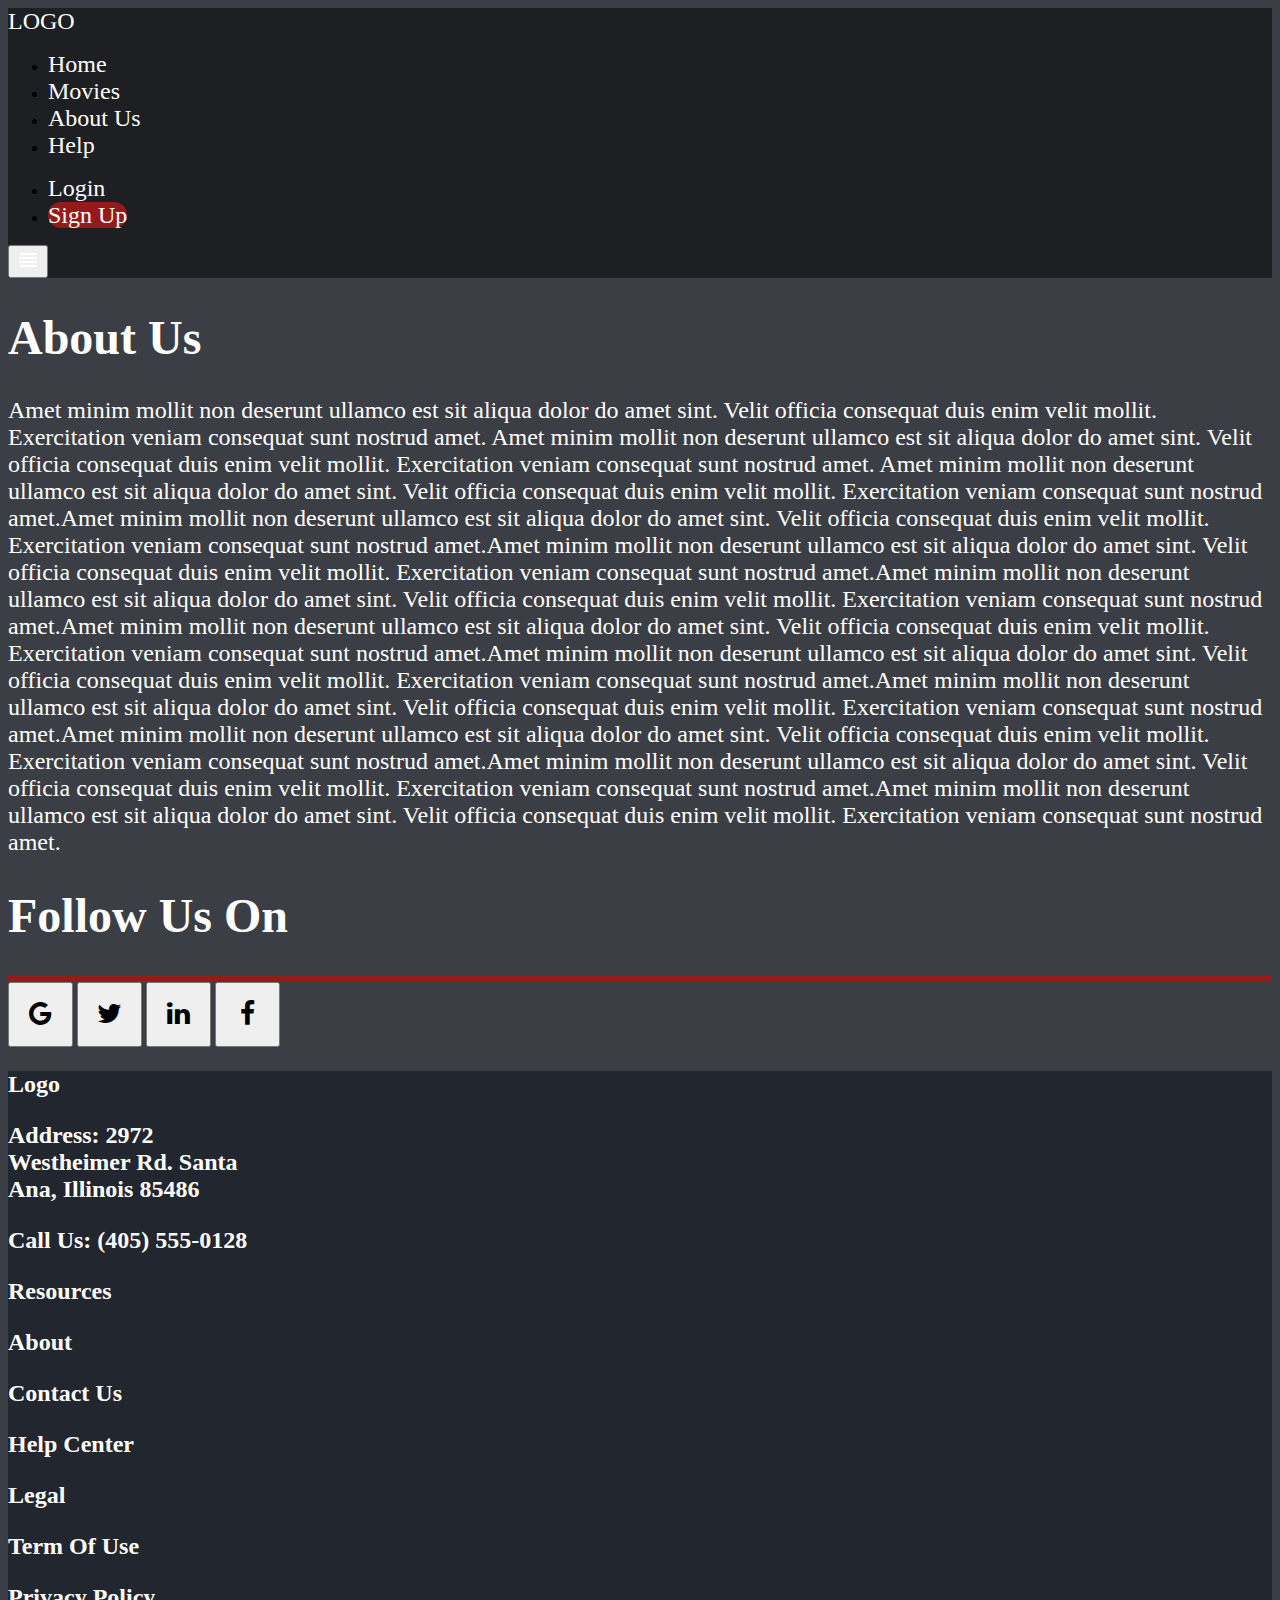
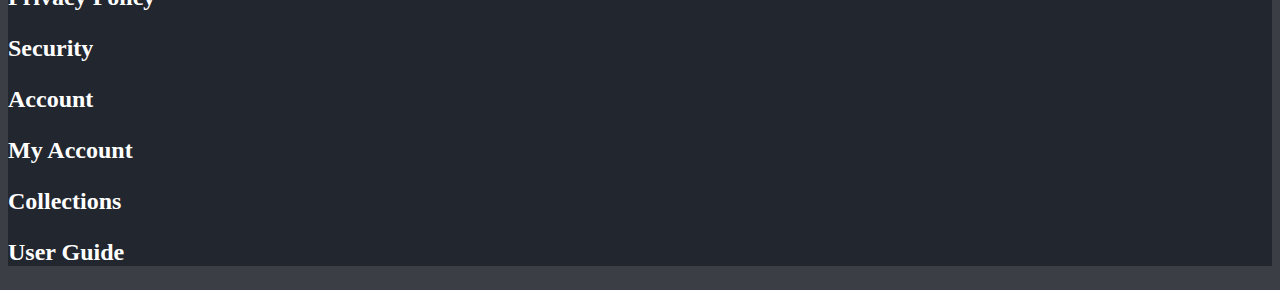
<file: about.html>
<!DOCTYPE html>
<html lang="en">

<head>
    <meta charset="UTF-8">
    <meta http-equiv="X-UA-Compatible" content="IE=edge">
    <meta name="viewport" content="width=device-width, initial-scale=1.0">
    <title>Document</title>
    <script src="https://ajax.googleapis.com/ajax/libs/jquery/3.5.1/jquery.min.js"></script>
    <link rel="stylesheet" href="https://cdnjs.cloudflare.com/ajax/libs/font-awesome/4.7.0/css/font-awesome.min.css">
    <script src="https://cdn.jsdelivr.net/npm/bootstrap@5.0.2/dist/js/bootstrap.bundle.min.js"
        integrity="sha384-MrcW6ZMFYlzcLA8Nl+NtUVF0sA7MsXsP1UyJoMp4YLEuNSfAP+JcXn/tWtIaxVXM"
        crossorigin="anonymous"></script>
    <link href="https://cdn.jsdelivr.net/npm/bootstrap@5.0.2/dist/css/bootstrap.min.css" rel="stylesheet"
        integrity="sha384-EVSTQN3/azprG1Anm3QDgpJLIm9Nao0Yz1ztcQTwFspd3yD65VohhpuuCOmLASjC" crossorigin="anonymous">
    <link rel="stylesheet" href="about.css">
</head>

<body>
    <nav class="navbar navbar-expand-lg navbar-expand-md fixed">
        <div class="container-fluid">
            <a class="navbar-brand ms-5" href="#">LOGO</a>
            <div class="collapse navbar-collapse" id="navbarSupportedContent">
                <ul class="navbar-nav mx-auto mb-2 mb-lg-0">
                    <li class="nav-item mx-2">
                        <a class="nav-link" href="/index.html">home</a>
                    </li>
                    <li class="nav-item mx-2">
                        <a class="nav-link" href="#">movies</a>
                    </li>
                    <li class="nav-item mx-2">
                        <a class="nav-link" href="/about.html">about us</a>
                    </li>
                    <li class="nav-item mx-2">
                        <a class="nav-link" href="#">help</a>
                    </li>
                </ul>
                <ul class="navbar-nav ms-auto me-5 mb-2 mb-lg-0">

                    <li class="nav-item mx-2">
                        <a class="nav-link" href="/login.html">login</a>
                    </li>
                    <li class="nav-item mx-2">
                        <a href="/signup.html" class="btn px-3 shadow-none nav-link signup">sign up</a>
                    </li>
                </ul>
            </div>
            <button class="shadow-none navbar-toggler" type="button" data-bs-toggle="collapse"
                data-bs-target="#navbarSupportedContent" aria-controls="navbarSupportedContent" aria-expanded="false"
                aria-label="Toggle navigation">
                <svg xmlns="http://www.w3.org/2000/svg" width="24" height="24" viewBox="0 0 24 24" fill="none">
                    <path fill-rule="evenodd" clip-rule="evenodd"
                        d="M4 7C3.44995 7 3 6.54999 3 6C3 5.45001 3.44995 5 4 5H20C20.55 5 21 5.45001 21 6C21 6.54999 20.55 7 20 7H4ZM4 11H20C20.55 11 21 10.55 21 10C21 9.45001 20.55 9 20 9H4C3.44995 9 3 9.45001 3 10C3 10.55 3.44995 11 4 11ZM20 15H4C3.44995 15 3 14.55 3 14C3 13.45 3.44995 13 4 13H20C20.55 13 21 13.45 21 14C21 14.55 20.55 15 20 15ZM20 19H4C3.44995 19 3 18.55 3 18C3 17.45 3.44995 17 4 17H20C20.55 17 21 17.45 21 18C21 18.55 20.55 19 20 19Z"
                        fill="white" />
                </svg>
            </button>
        </div>
    </nav>
    <div class="container about mt-5">
        <h1>about us</h1>
        <p class="text mt-5">Amet minim mollit non deserunt ullamco est sit aliqua dolor do amet sint. Velit officia
            consequat duis enim velit mollit. Exercitation veniam consequat sunt nostrud amet. Amet minim mollit non
            deserunt ullamco est sit aliqua dolor do amet sint. Velit officia consequat duis enim velit mollit.
            Exercitation veniam consequat sunt nostrud amet. Amet minim mollit non deserunt ullamco est sit aliqua dolor
            do amet sint. Velit officia consequat duis enim velit mollit. Exercitation veniam consequat sunt nostrud
            amet.Amet minim mollit non deserunt ullamco est sit aliqua dolor do amet sint. Velit officia consequat duis
            enim velit mollit. Exercitation veniam consequat sunt nostrud amet.Amet minim mollit non deserunt ullamco
            est sit aliqua dolor do amet sint. Velit officia consequat duis enim velit mollit. Exercitation veniam
            consequat sunt nostrud amet.Amet minim mollit non deserunt ullamco est sit aliqua dolor do amet sint. Velit
            officia consequat duis enim velit mollit. Exercitation veniam consequat sunt nostrud amet.Amet minim mollit
            non deserunt ullamco est sit aliqua dolor do amet sint. Velit officia consequat duis enim velit mollit.
            Exercitation veniam consequat sunt nostrud amet.Amet minim mollit non deserunt ullamco est sit aliqua dolor
            do amet sint. Velit officia consequat duis enim velit mollit. Exercitation veniam consequat sunt nostrud
            amet.Amet minim mollit non deserunt ullamco est sit aliqua dolor do amet sint. Velit officia consequat duis
            enim velit mollit. Exercitation veniam consequat sunt nostrud amet.Amet minim mollit non deserunt ullamco
            est sit aliqua dolor do amet sint. Velit officia consequat duis enim velit mollit. Exercitation veniam
            consequat sunt nostrud amet.Amet minim mollit non deserunt ullamco est sit aliqua dolor do amet sint. Velit
            officia consequat duis enim velit mollit. Exercitation veniam consequat sunt nostrud amet.Amet minim mollit
            non deserunt ullamco est sit aliqua dolor do amet sint. Velit officia consequat duis enim velit mollit.
            Exercitation veniam consequat sunt nostrud amet.</p>
        <h1>follow us on</h1>
        <div class="hr mt-2"></div>
        <div class="d-flex mt-3" style="width: max-content;">
            <button class="form-control google"><i class="fa fa-2x fa-google"></i></button>
            <button class="form-control mx-2 twitter"><i class="fa fa-2x fa-twitter"></i></button>
            <button class="form-control mx-2 linkedin"><i class="fa fa-2x fa-linkedin"></i></button>
            <button class="form-control facebook"><i class="fa fa-2x fa-facebook"></i></button>
        </div>
    </div>
    <div class="footer py-5">
        <div class="row no-gutters m-0">
            <div class="col d-flex justify-content-center align-items-center">
                <div>
                    <h3 class="footer_title">Logo</h3>
                    <h3 class="mt-5">Address: 2972 <br> Westheimer Rd. Santa <br> Ana, Illinois 85486</h3>
                    <h3>Call Us: (405) 555-0128</h3>
                </div>
            </div>
            <div class="col d-flex justify-content-center align-items-center">
                <div>
                    <h3 class="footer_title">Resources</h3>
                    <h3 class="mt-5"><a href="/about.html">About</a></h3>
                    <h3>Contact us</h3>
                    <h3>help center</h3>
                </div>
            </div>
            <div class="col d-flex justify-content-center align-items-center">
                <div>
                    <h3 class="footer_title">legal</h3>
                    <h3 class="mt-5">term of use</h3>
                    <h3><a href="/privacy.html">privacy policy</a></h3>
                    <h3>security</h3>
                </div>
            </div>
            <div class="col d-flex justify-content-center align-items-center">
                <div>
                    <h3 class="footer_title">account</h3>
                    <h3 class="mt-5"><a href="/Profile.html">my account</a></h3>
                    <h3>collections</h3>
                    <h3>user guide</h3>
                </div>
            </div>
        </div>
    </div>
</body>

</html>
</file>
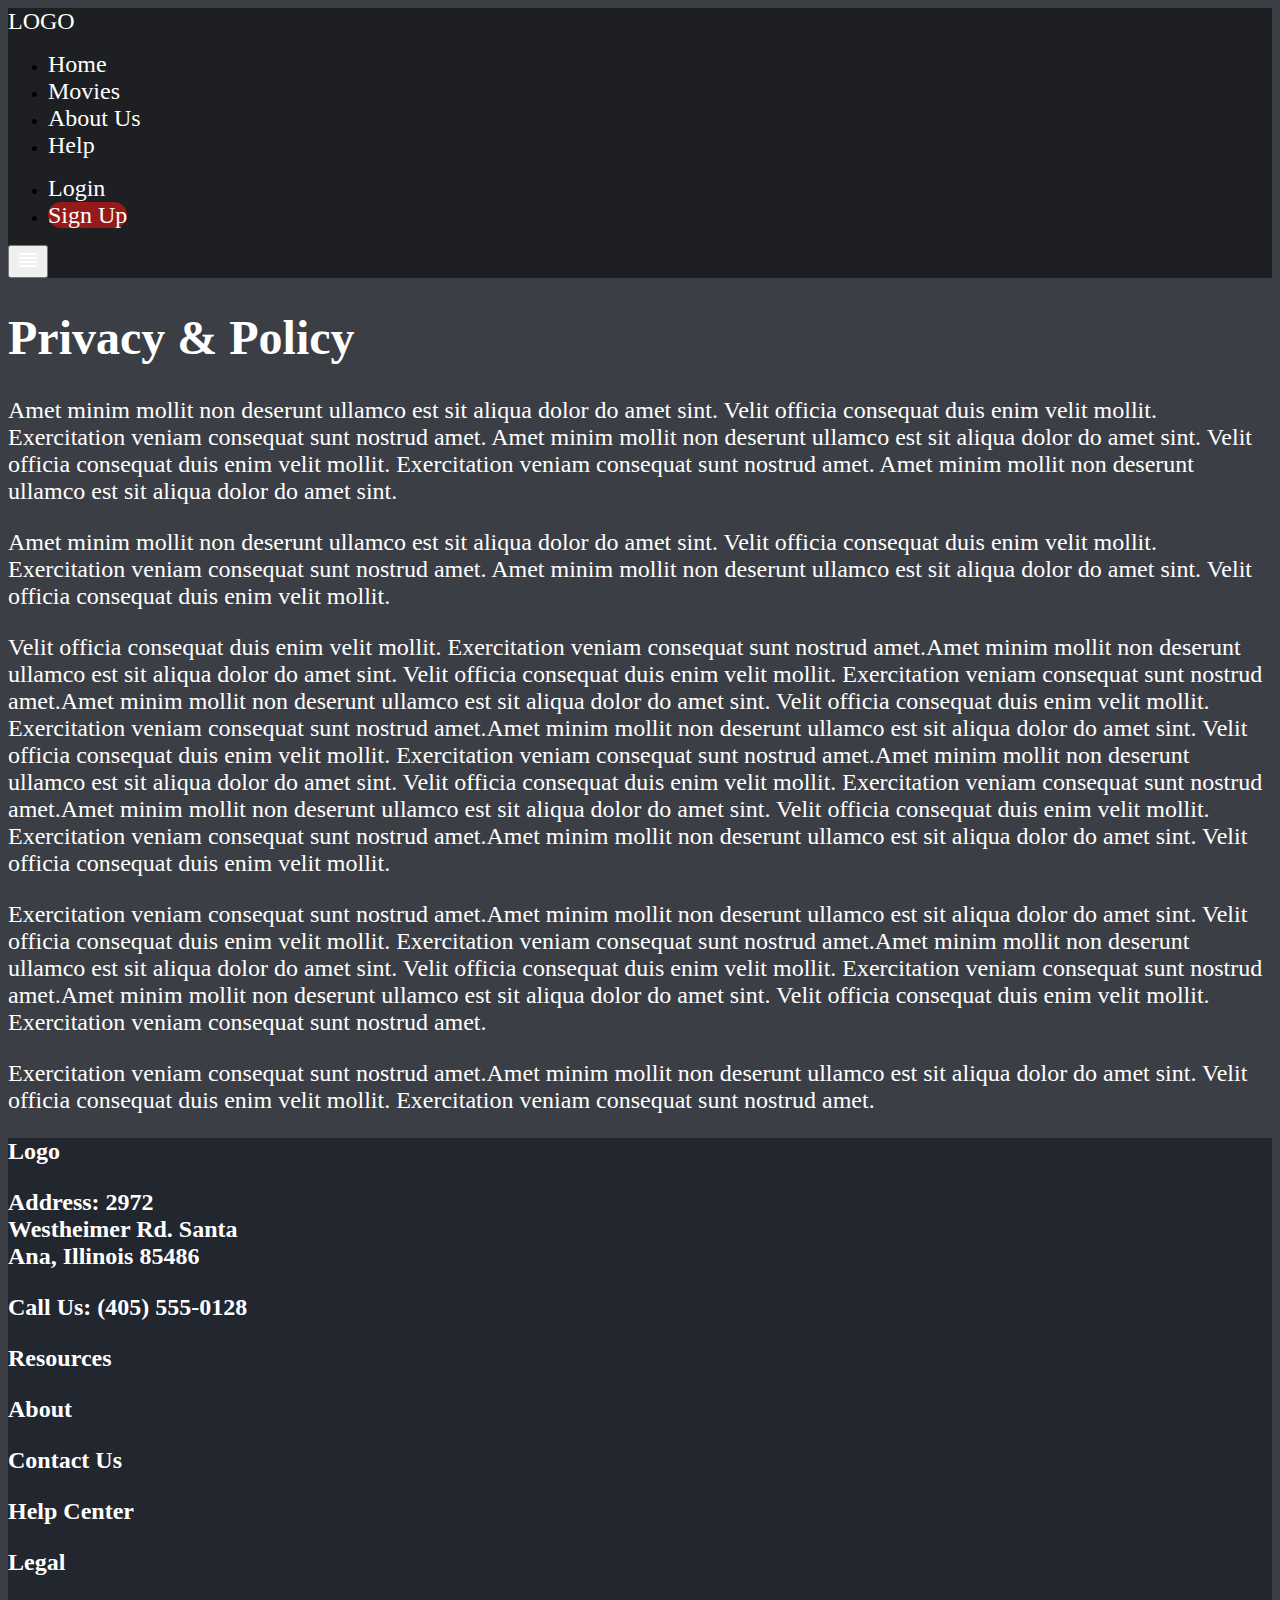
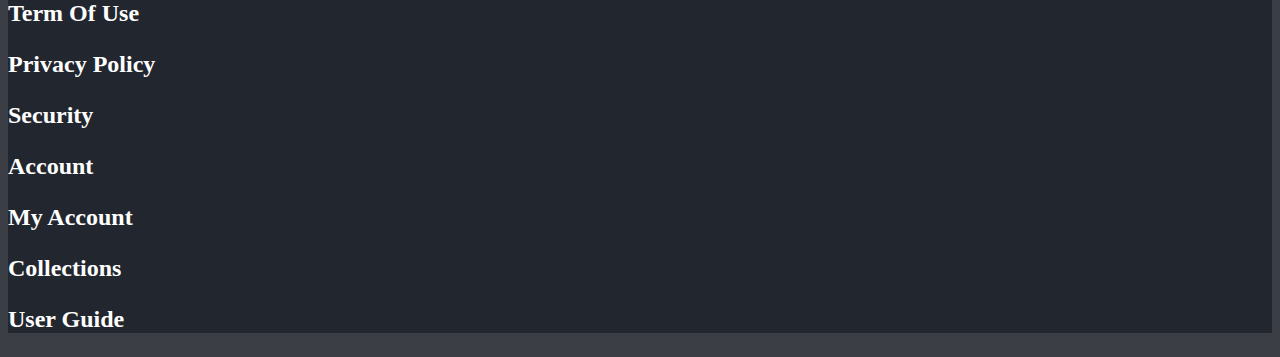
<file: privacy.html>
<!DOCTYPE html>
<html lang="en">

<head>
    <meta charset="UTF-8">
    <meta http-equiv="X-UA-Compatible" content="IE=edge">
    <meta name="viewport" content="width=device-width, initial-scale=1.0">
    <title>Document</title>
    <script src="https://ajax.googleapis.com/ajax/libs/jquery/3.5.1/jquery.min.js"></script>
    <link rel="stylesheet" href="https://cdnjs.cloudflare.com/ajax/libs/font-awesome/4.7.0/css/font-awesome.min.css">
    <script src="https://cdn.jsdelivr.net/npm/bootstrap@5.0.2/dist/js/bootstrap.bundle.min.js"
        integrity="sha384-MrcW6ZMFYlzcLA8Nl+NtUVF0sA7MsXsP1UyJoMp4YLEuNSfAP+JcXn/tWtIaxVXM"
        crossorigin="anonymous"></script>
    <link href="https://cdn.jsdelivr.net/npm/bootstrap@5.0.2/dist/css/bootstrap.min.css" rel="stylesheet"
        integrity="sha384-EVSTQN3/azprG1Anm3QDgpJLIm9Nao0Yz1ztcQTwFspd3yD65VohhpuuCOmLASjC" crossorigin="anonymous">
    <link rel="stylesheet" href="about.css">
</head>

<body>
    <nav class="navbar navbar-expand-lg navbar-expand-md fixed">
        <div class="container-fluid">
            <a class="navbar-brand ms-5" href="#">LOGO</a>
            <div class="collapse navbar-collapse" id="navbarSupportedContent">
                <ul class="navbar-nav mx-auto mb-2 mb-lg-0">
                    <li class="nav-item mx-2">
                        <a class="nav-link" href="/index.html">home</a>
                    </li>
                    <li class="nav-item mx-2">
                        <a class="nav-link" href="#">movies</a>
                    </li>
                    <li class="nav-item mx-2">
                        <a class="nav-link" href="/about.html">about us</a>
                    </li>
                    <li class="nav-item mx-2">
                        <a class="nav-link" href="#">help</a>
                    </li>
                </ul>
                <ul class="navbar-nav ms-auto me-5 mb-2 mb-lg-0">

                    <li class="nav-item mx-2">
                        <a class="nav-link" href="/login.html">login</a>
                    </li>
                    <li class="nav-item mx-2">
                        <a href="/signup.html" class="btn px-3 shadow-none nav-link signup">sign up</a>
                    </li>
                </ul>
            </div>
            <button class="shadow-none navbar-toggler" type="button" data-bs-toggle="collapse"
                data-bs-target="#navbarSupportedContent" aria-controls="navbarSupportedContent" aria-expanded="false"
                aria-label="Toggle navigation">
                <svg xmlns="http://www.w3.org/2000/svg" width="24" height="24" viewBox="0 0 24 24" fill="none">
                    <path fill-rule="evenodd" clip-rule="evenodd"
                        d="M4 7C3.44995 7 3 6.54999 3 6C3 5.45001 3.44995 5 4 5H20C20.55 5 21 5.45001 21 6C21 6.54999 20.55 7 20 7H4ZM4 11H20C20.55 11 21 10.55 21 10C21 9.45001 20.55 9 20 9H4C3.44995 9 3 9.45001 3 10C3 10.55 3.44995 11 4 11ZM20 15H4C3.44995 15 3 14.55 3 14C3 13.45 3.44995 13 4 13H20C20.55 13 21 13.45 21 14C21 14.55 20.55 15 20 15ZM20 19H4C3.44995 19 3 18.55 3 18C3 17.45 3.44995 17 4 17H20C20.55 17 21 17.45 21 18C21 18.55 20.55 19 20 19Z"
                        fill="white" />
                </svg>
            </button>
        </div>
    </nav>
    <div class="container about mt-5">
        <h1>privacy & policy</h1>
        <p class="text mt-5">Amet minim mollit non deserunt ullamco est sit aliqua dolor do amet sint. Velit officia
            consequat duis enim velit mollit. Exercitation veniam consequat sunt nostrud amet. Amet minim mollit non
            deserunt ullamco est sit aliqua dolor do amet sint. Velit officia consequat duis enim velit mollit.
            Exercitation veniam consequat sunt nostrud amet. Amet minim mollit non deserunt ullamco est sit aliqua dolor
            do amet sint.</p>
        <p class="text">Amet minim mollit non deserunt ullamco est sit aliqua dolor do amet sint. Velit officia
            consequat duis enim velit mollit. Exercitation veniam consequat sunt nostrud amet. Amet minim mollit non
            deserunt ullamco est sit aliqua dolor do amet sint. Velit officia consequat duis enim velit mollit.</p>
        <p class="text">Velit officia consequat duis enim velit mollit. Exercitation veniam consequat sunt nostrud
            amet.Amet minim mollit non deserunt ullamco est sit aliqua dolor do amet sint. Velit officia consequat duis
            enim velit mollit. Exercitation veniam consequat sunt nostrud amet.Amet minim mollit non deserunt ullamco
            est sit aliqua dolor do amet sint. Velit officia consequat duis enim velit mollit. Exercitation veniam
            consequat sunt nostrud amet.Amet minim mollit non deserunt ullamco est sit aliqua dolor do amet sint. Velit
            officia consequat duis enim velit mollit. Exercitation veniam consequat sunt nostrud amet.Amet minim mollit
            non deserunt ullamco est sit aliqua dolor do amet sint. Velit officia consequat duis enim velit mollit.
            Exercitation veniam consequat sunt nostrud amet.Amet minim mollit non deserunt ullamco est sit aliqua dolor
            do amet sint. Velit officia consequat duis enim velit mollit. Exercitation veniam consequat sunt nostrud
            amet.Amet minim mollit non deserunt ullamco est sit aliqua dolor do amet sint. Velit officia consequat duis
            enim velit mollit.</p>
        <p class="text">Exercitation veniam consequat sunt nostrud amet.Amet minim mollit non deserunt ullamco est sit
            aliqua dolor do amet sint. Velit officia consequat duis enim velit mollit. Exercitation veniam consequat
            sunt nostrud amet.Amet minim mollit non deserunt ullamco est sit aliqua dolor do amet sint. Velit officia
            consequat duis enim velit mollit. Exercitation veniam consequat sunt nostrud amet.Amet minim mollit non
            deserunt ullamco est sit aliqua dolor do amet sint. Velit officia consequat duis enim velit mollit.
            Exercitation veniam consequat sunt nostrud amet.</p>
        <p class="text">Exercitation veniam consequat sunt nostrud amet.Amet minim mollit non deserunt ullamco est sit
            aliqua dolor do amet sint. Velit officia consequat duis enim velit mollit. Exercitation veniam consequat
            sunt nostrud amet.</p>
    </div>
    <div class="footer py-5">
        <div class="row no-gutters m-0">
            <div class="col d-flex justify-content-center align-items-center">
                <div>
                    <h3 class="footer_title">Logo</h3>
                    <h3 class="mt-5">Address: 2972 <br> Westheimer Rd. Santa <br> Ana, Illinois 85486</h3>
                    <h3>Call Us: (405) 555-0128</h3>
                </div>
            </div>
            <div class="col d-flex justify-content-center align-items-center">
                <div>
                    <h3 class="footer_title">Resources</h3>
                    <h3 class="mt-5"><a href="/about.html">About</a></h3>
                    <h3>Contact us</h3>
                    <h3>help center</h3>
                </div>
            </div>
            <div class="col d-flex justify-content-center align-items-center">
                <div>
                    <h3 class="footer_title">legal</h3>
                    <h3 class="mt-5">term of use</h3>
                    <h3><a href="/privacy.html">privacy policy</a></h3>
                    <h3>security</h3>
                </div>
            </div>
            <div class="col d-flex justify-content-center align-items-center">
                <div>
                    <h3 class="footer_title">account</h3>
                    <h3 class="mt-5"><a href="/Profile.html">my account</a></h3>
                    <h3>collections</h3>
                    <h3>user guide</h3>
                </div>
            </div>
        </div>
    </div>
</body>

</html>
</file>
<file: about.css>
body{
    background-color: rgba(10, 14, 23, 0.8);
}

a{
    text-decoration: none;
    color: #FFFFFF;
}

a:hover{
    text-decoration: none;
    color: #FFFFFF;
}

nav{
    background-color: rgb(0, 0, 0,50%);
}

.nav-link,.navbar-brand{
    font-size: 24px;
    color: #FFFFFF;
    text-transform: capitalize;
    text-decoration: none;
}

.navbar-brand:hover{
    color: #FFFFFF;
}

.nav-link:hover{
    color: #FFFFFF;
    text-decoration: underline;
    text-decoration-color: #951B1B;
    transition: 1s;
}

.signup{
    background: #951B1B;
    border-radius: 20px;
}

.about h1{
    font-size: 48px;
    font-weight: bold;
    color: #FFFFFF;
    text-transform: capitalize;
}

.text{
    font-size: 24px;
    color: #FFFFFF;
}

.hr{
    border: 3px solid #951B1B;
    background-color: #951B1B;
}

.google,.twitter,.linkedin,.facebook{
    width: 65px;
    height: 65px;
    font-weight: bold;
}

.footer{
    background: rgb(10,14,23,0.5);
}

.footer h3{
    font-size: 24px;
    color: #FFFFFF;
    text-transform: capitalize;
}

.footer_title{
    font-weight: bold;
}

@media (max-width:1200px){
    .nav-link,.navbar-brand{
        font-size: 21px;
        color: #FFFFFF;
        text-transform: capitalize;
        text-decoration: none;
    }
}

@media (max-width:992px){
    .nav-link,.navbar-brand{
        font-size: 15px;
        color: #FFFFFF;
        text-transform: capitalize;
        text-decoration: none;
    }
}

@media (max-width:768px){
    .about h1{
        font-size: 36px;
    }

    .text{
        font-size: 18px;
    }

    .footer h3{
        font-size: 18px;
    }
}

@media (max-width:576px){
    .about h1{
        font-size: 28px;
    }

    .text{
        font-size: 12px;
    }

    .footer h3{
        font-size: 12px;
    }
}
</file>
